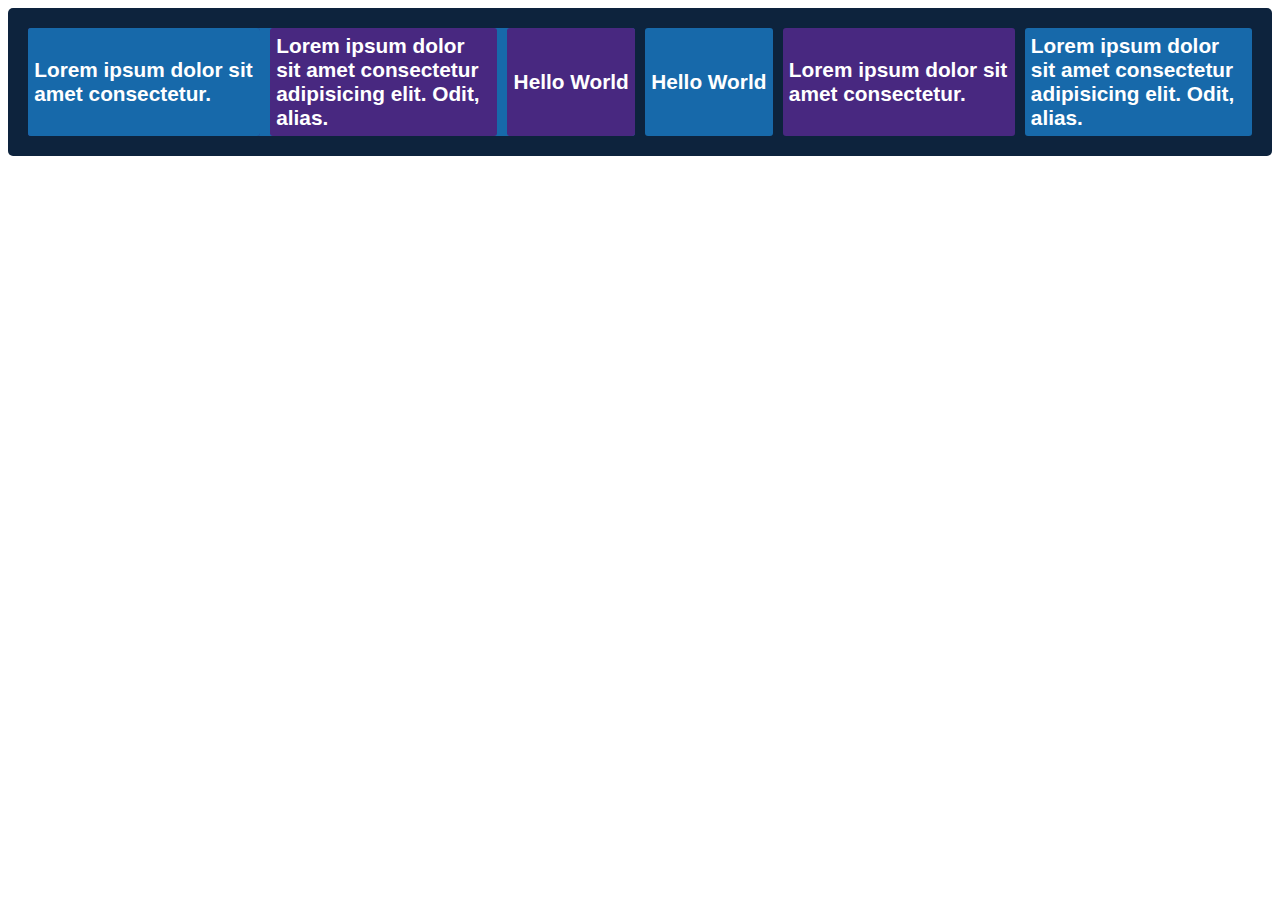
<file: Grid Layout/index.html>
<!DOCTYPE html>
<html lang="en">
<head>
    <meta charset="UTF-8">
    <meta http-equiv="X-UA-Compatible" content="IE=edge">
    <meta name="viewport" content="width=device-width, initial-scale=1.0">
    <title>Document</title>
    <link rel="stylesheet" href="css/style.css">
</head>
<body>
    <div class="grid">
        <div class="item-1">Hello World</div>
        <div class="item-2">Lorem ipsum dolor sit amet consectetur.</div>
        <div class="item-3">Lorem ipsum dolor sit amet consectetur adipisicing elit. Odit, alias.</div>
        <div class="item-4">Hello World</div>
        <div class="item-5">Lorem ipsum dolor sit amet consectetur.</div>
        <div class="item-6">Lorem ipsum dolor sit amet consectetur adipisicing elit. Odit, alias.</div>
        <div class="item-7">Hello World</div>
        <div class="item-8">Lorem ipsum dolor sit amet consectetur.</div>
        <div class="item-9">Lorem ipsum dolor sit amet consectetur adipisicing elit. Odit, alias.</div>

    </div>
    
</body>
</html>
</file>
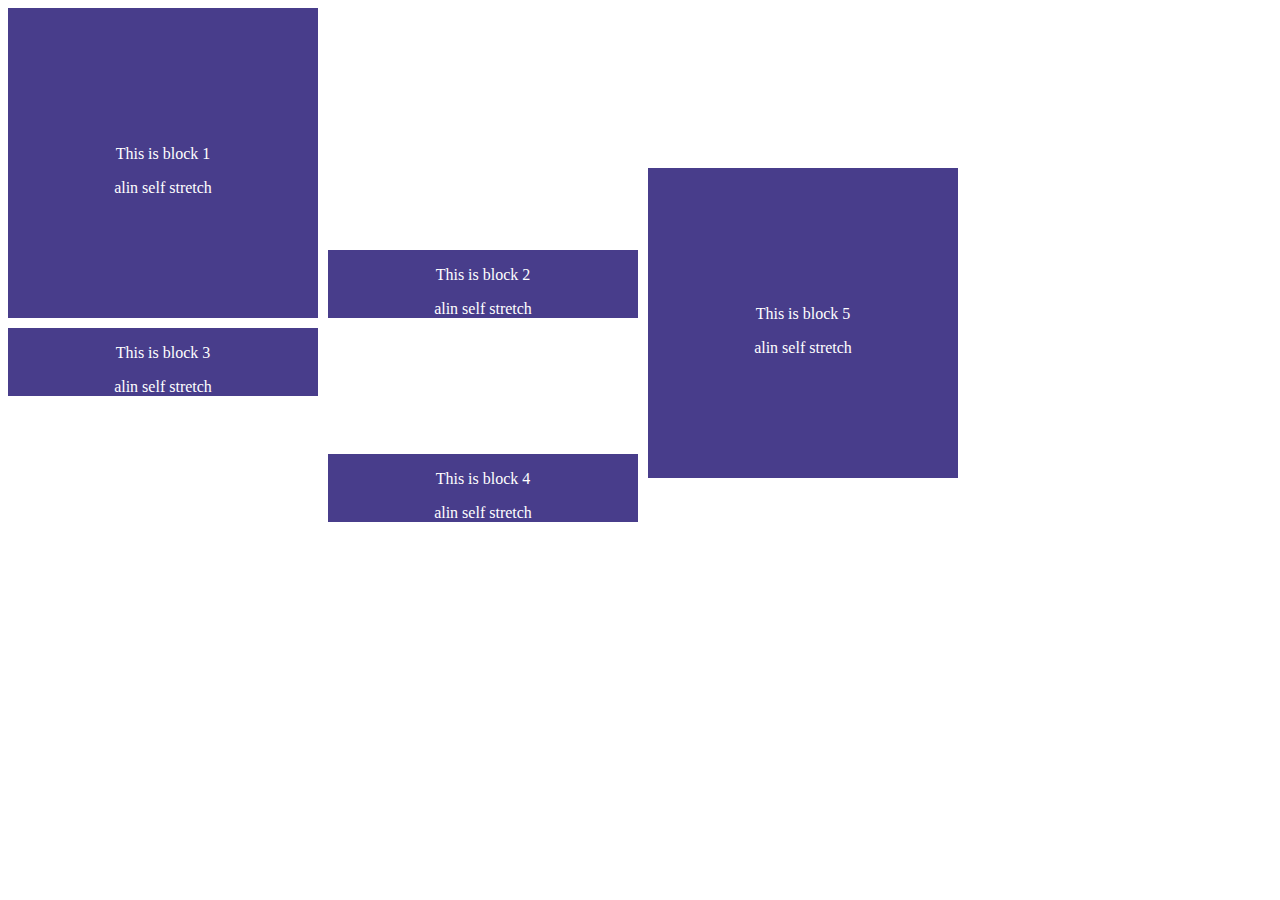
<file: Grid Layout/in.html>
<!DOCTYPE html>
<html lang="en">
<head>
    <meta charset="UTF-8">
    <meta http-equiv="X-UA-Compatible" content="IE=edge">
    <meta name="viewport" content="width=device-width, initial-scale=1.0">
    <title>Document</title>
    <link rel="stylesheet" href="css/in.css">
</head>
<body>
    <!-- <div class="grid">
    <div class="item-1">1</div>
    <div class="item-2">2</div>
    <div class="item-3">3</div>
    <div class="item-4">4</div>
    <div class="item-5">5</div>
    <div class="item-6">6</div>
    <div class="item-7">7</div>
    <div class="item-8">8</div>
    <div class="item-9">9</div>
    <div class="item-10">10</div>
    </div> -->
    <div class="grid-1">
        <div class="item-1"><p>This is block 1</p><span>alin self stretch</span></div>
        <div class="item-2"><p>This is block 2</p><span>alin self stretch</span></div>
        <div class="item-3"><p>This is block 3</p><span>alin self stretch</span></div>
        <div class="item-4"><p>This is block 4</p><span>alin self stretch</span></div>
        <div class="item-5"><p>This is block 5</p><span>alin self stretch</span></div>
    </div>
</body>
</html>
</file>
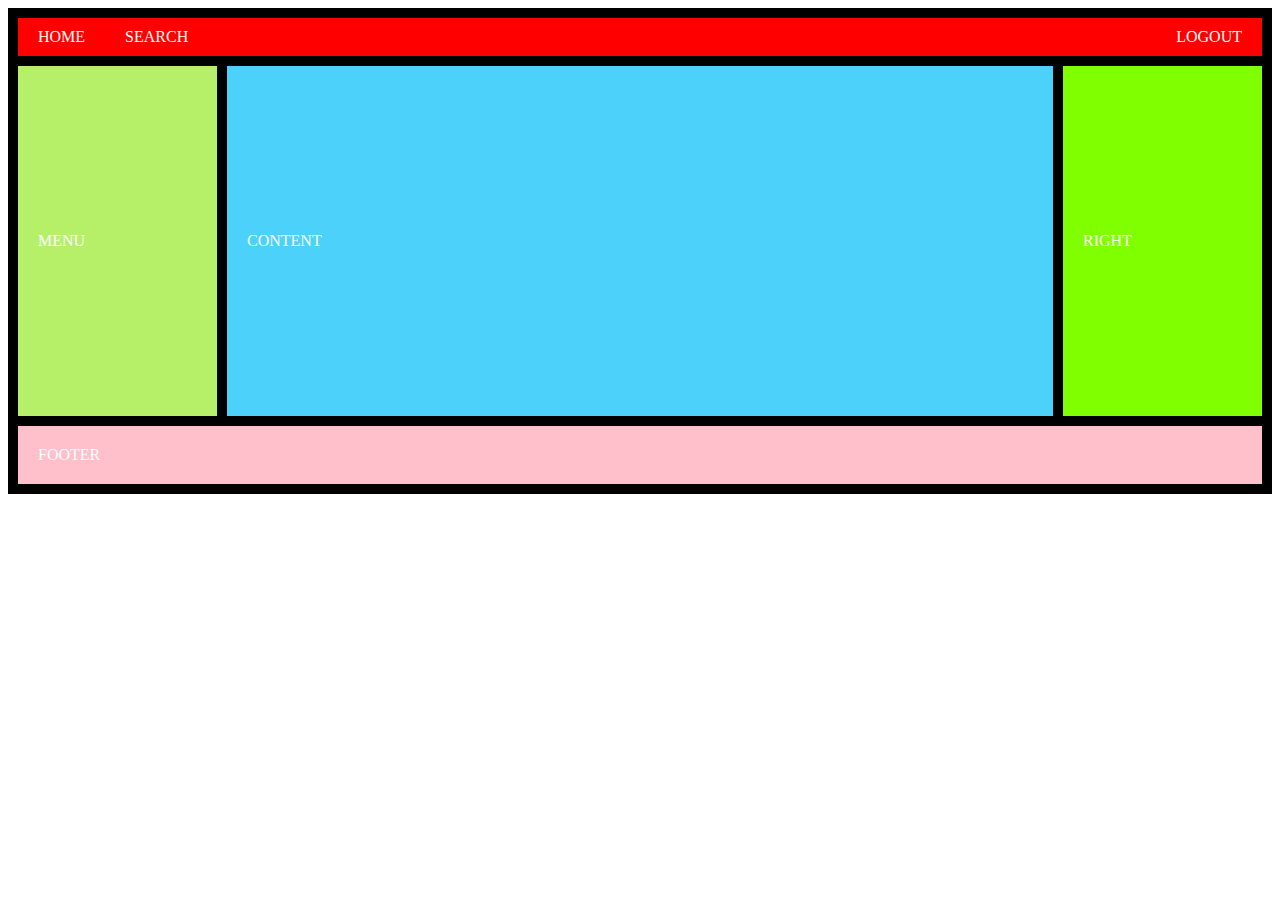
<file: Grid Layout/mk.html>
<!DOCTYPE html>
<html lang="en">
<head>
    <meta charset="UTF-8">
    <meta http-equiv="X-UA-Compatible" content="IE=edge">
    <meta name="viewport" content="width=device-width, initial-scale=1.0">
    <title>Document</title>
    <link rel="stylesheet" href="css/mk.css">
</head>
<body>
    <div class="container">
        <header>
            <div>Home</div>
            <div>Search</div>
            <div>Logout</div>
        </header>
        <nav>
            Menu
        </nav>
        <main>Content</main>
        <aside>Right</aside>
        <footer>Footer</footer>
    </div>
</body>
</html>
</file>
<file: Grid Layout/css/style.css>
/* .grid{
display: grid;
grid-template-columns: 20% 50% 25%;
grid-template-rows: 501px 200px 100px;
grid-column-gap: 2%;
grid-row-gap: 4%;
padding: 10px;
background: gray;
}
.grid div{
    padding: 10px;
    margin: 10px;
    background: greenyellow;
} */
.grid {
    display: grid;
    grid-template-columns: auto auto auto;
    grid-gap: 10px;
    padding: 20px;
    border-radius: 5px;
    background-color: #0d233d;
    font-family: Arial, Helvetica, sans-serif;
}
.grid div {
    display: flex;
    justify-content: center;
    align-items: center;
    padding: 0.3em;
    border-radius: 3px;
    background-color: #482880;
    color: #ffffff;
    font-size: 130%;
    font-weight: bold;
    grid-row-start: 1;
    grid-row-end: 2;
}
.item-1 {
    grid-column-start: 1;
    grid-column-end: 4;
    grid-row-start: 1;
    grid-row-end: 2;
}
.item-2 {
    grid-column-start: 1;
    grid-column-end: 2;
    grid-row-start: 2;
    grid-row-end: 3;
}
.item-3 {
    grid-column-start: 2;
    grid-column-end: 3;
    grid-row-start: 2;
    grid-row-end: 3;
}
.item-4 {
    grid-column-start: 3;
    grid-column-end: 4;
    grid-row-start: 2;
    grid-row-end: 4;
}
.item-5 {
    grid-column-start: 1;
    grid-row-start: 3;
}
.item-6 {
    grid-column-start: 2;
    grid-row-start: 3;
}
.grid div:nth-child(odd) {
    background-color: #1769aa;
}
</file>
<file: Grid Layout/css/in.css>
/* .item-1{
    grid-area: area1;
}
.item-2{
    grid-area: area2;
}
.item-3{
    grid-area: area3;
}
.item-4{
    grid-area: area4;
}
.item-5{
    grid-area: area5;
}
.item-6{
    grid-area: area6;
}
.item-7{
    grid-area: area7;
}
.item-8{
    grid-area: area8;
}
.item-9{
    grid-area: area9;
}
.item-10{
    grid-area: area10;
}
.grid div{
    padding: 3px;
    border-radius: 3px;
    background: rgb(123, 123, 182);
    font-size: 20px;
    display: flex;
    justify-content: center;
}
.grid{
    background: rgb(156, 231, 231);
    display: grid;
    grid-template-areas: "area1 area1 area1 area1"
                         "area7 area8 area9 area10"
                         "area3 area4 area4 area2"
                         "area3 area4 area4 area6"
                         "area5 area5 area5 area5";
    grid-gap: 10px;
    padding: 20px;
} */
.grid-1{
    display: grid;
    grid-template-columns: repeat(6,150px);
    grid-template-rows: repeat(4,150px);
    grid-gap: 10px;
}
.grid-1 div{
    display: flex;
    flex-direction: column;
    justify-content: center;
    align-items: center;
    background: darkslateblue;
    color: white;
}
.item-1{
    grid-column: 1/3;
    grid-row: 1/3;
}
.item-2{
    grid-column: 3/5;
    grid-row: 1/3;
    align-self: end;
}
.item-3{
    grid-column: 1/3;
    grid-row: 3/6;
    align-self: start;
}
.item-4{
    grid-column: 3/5;
    grid-row: 3/6;
    align-self: center;
}
.item-5{
    grid-column: 5/7;
    grid-row: 2/4;
}
</file>
<file: Grid Layout/css/mk.css>
.container{
    display: grid;
    grid-template-columns: repeat(12,1fr);
    grid-template-rows: auto 350px auto;
    grid-gap: 10px;
    background: black;
    color: white;
    text-transform: uppercase;
    padding: 10px;
}
header{
    grid-column: span 12;
    display: flex;
    background: red;
}
header div{
    padding: 10px 20px;
}
header div:nth-child(3){
    margin-left: auto;
}
nav{
    grid-column: span 2;
    background: rgb(181, 240, 104);
    
}
main, nav, aside, footer{
    display: flex;
    align-items: center;
    padding: 20px;
}
main{
    grid-column: span 8;
    background: rgb(76, 209, 250);
}
aside{
    grid-column:  span 2;
    background: chartreuse;
}
footer{
    grid-column: span 12;
    background: pink;
    display: flex;
    align-items: center;
}
</file>
